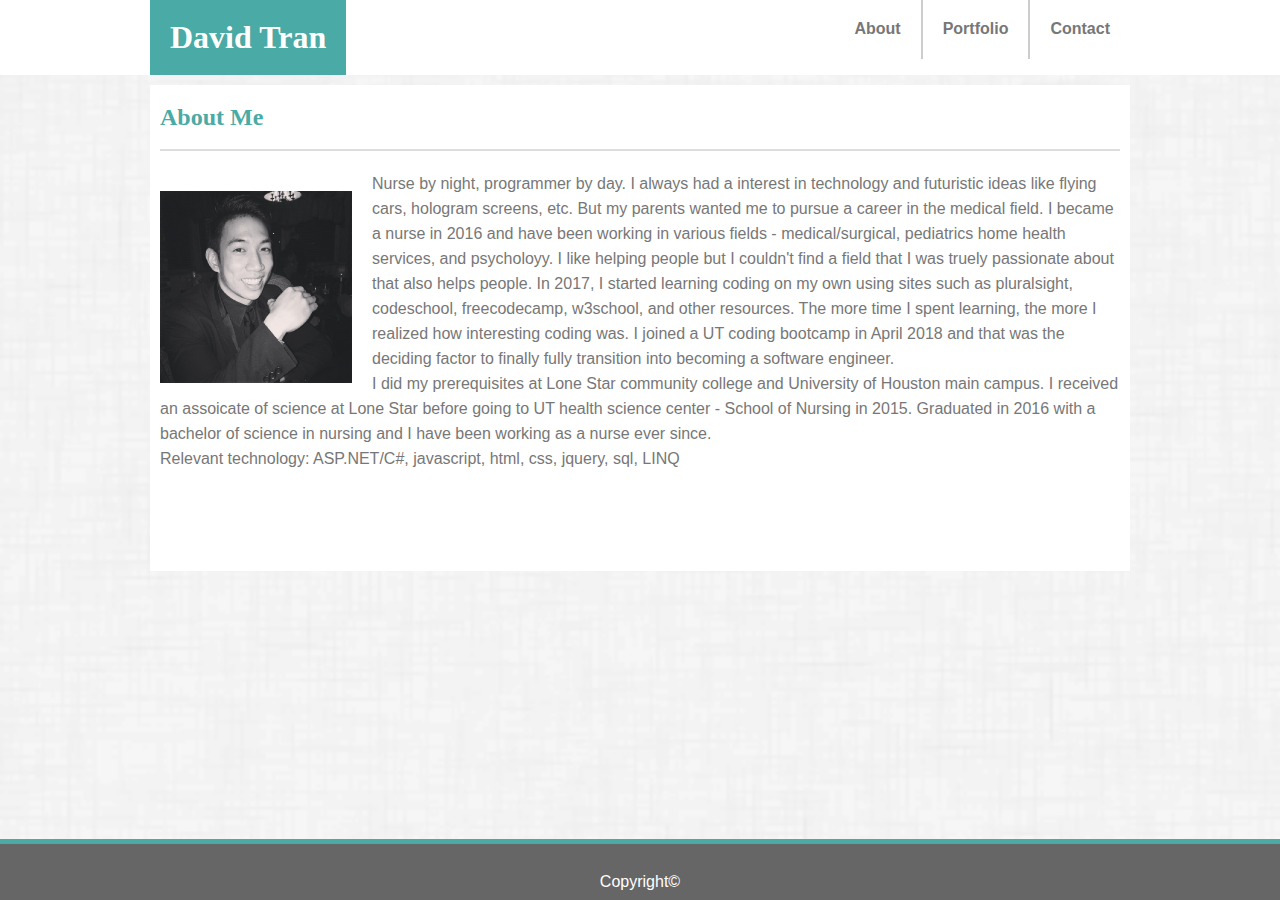
<file: index.html>
<!DOCTYPE html>
<html>
    <head>
        <meta charset="utf-8">
        <meta name="viewport" content="width=device-width, initial-scale=1">
        <title>About | David Tran</title>
        <link rel="stylesheet" type="text/css" href="assets/css/reset.css">
        <link rel="stylesheet" type="text/css" href="assets/css/style.css">
    </head>
    <body>
        <header id="top">
            <div class="nav nav-left name">
                <h1>David Tran</h1>
            </div>

            <div class="nav nav-right">
                    <a href="contact.html">
                        <h4>Contact</h4>
                    </a>
                </div>
            
            <div class="nav nav-right nav-line">
                <a href="portfolio.html">
                    <h4>Portfolio</h4>
                </a>
            </div>
            
            <div class="nav nav-right  nav-line">
                    <a href="index.html">
                        <h4>About</h4>
                    </a>
                </div>
            
        </header>

        <div class="container">
            <div class="content content-1">
                <h2>About Me</h2>
                <img id="profile" src="assets/images/profile.jpg">
                
                <p>Nurse by night, programmer by day. I always had a interest in technology and futuristic ideas like flying cars, hologram
                        screens, etc. But my parents wanted me to pursue a career in the medical field. I became a nurse in 2016 and have
                        been working in various fields - medical/surgical, pediatrics home health services, and psycholoyy. I like helping
                        people but I couldn't find a field that I was truely passionate about that also helps people. In 2017, I started
                        learning coding on my own using sites such as pluralsight, codeschool, freecodecamp, w3school, and other resources.
                        The more time I spent learning, the more I realized how interesting coding was. I joined a UT coding bootcamp in
                        April 2018 and that was the deciding factor to finally fully transition into becoming a software engineer. </p>
                      <p>I did my prerequisites at Lone Star community college and University of Houston main campus. I received an assoicate
                        of science at Lone Star before going to UT health science center - School of Nursing in 2015. Graduated in 2016
                        with a bachelor of science in nursing and I have been working as a nurse ever since.</p>
                      <p>Relevant technology: ASP.NET/C#, javascript, html, css, jquery, sql, LINQ</p>
            </div>
        </div>
        
        <footer id="bottom">
            Copyright&copy;
        </footer>
    </body>
</html>
</file>
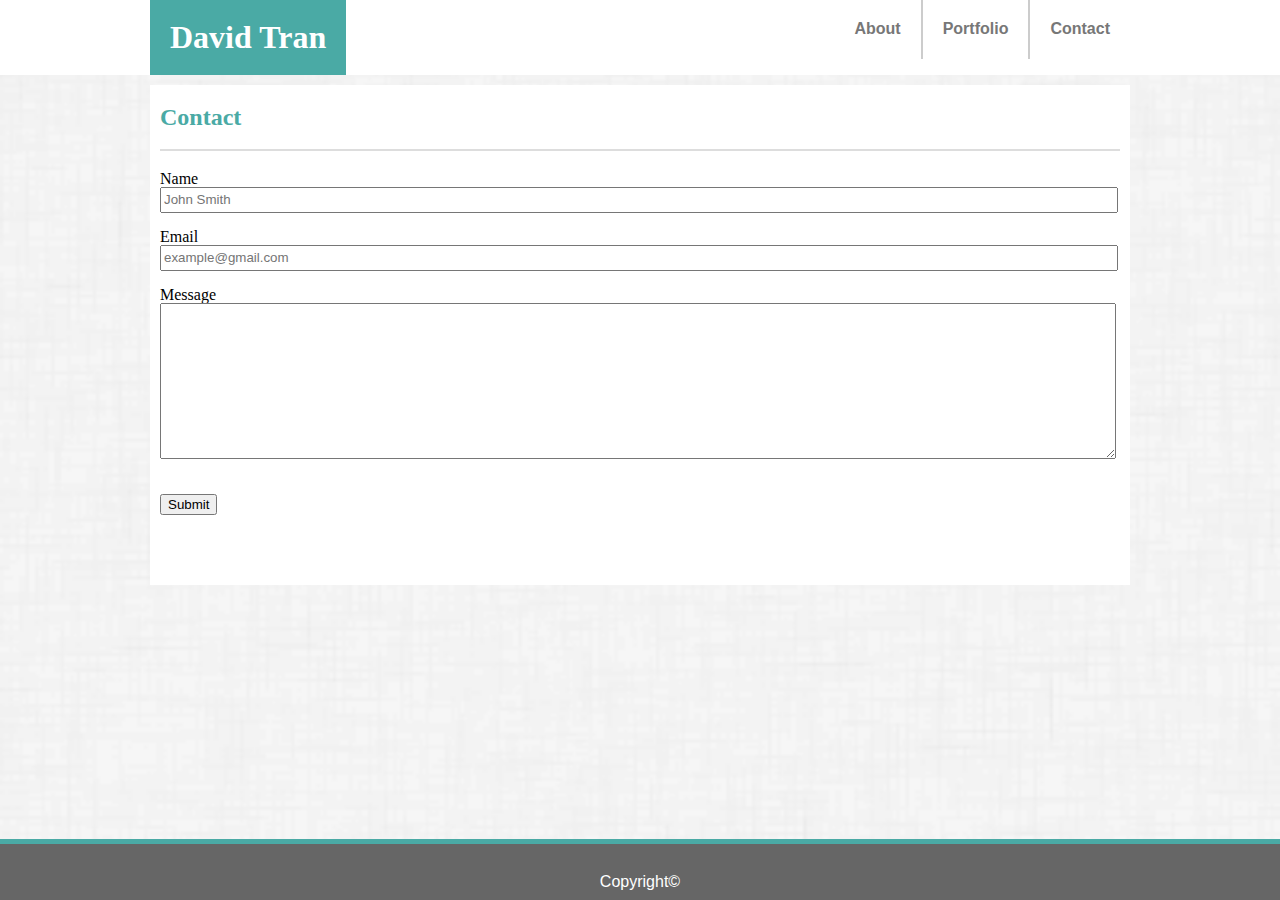
<file: contact.html>
<!DOCTYPE html>
<html>
    <head>
        <meta charset="utf-8">
        <meta name="viewport" content="width=device-width, initial-scale=1">
        <title>About | David Tran</title>
        <link rel="stylesheet" type="text/css" href="assets/css/reset.css">
        <link rel="stylesheet" type="text/css" href="assets/css/style.css">
    </head>
    <body>
        <header id="top">
            <div class="nav nav-left name">
                <h1>David Tran</h1>
            </div>

            <div class="nav nav-right">
                    <a href="contact.html">
                        <h4>Contact</h4>
                    </a>
                </div>
            
            <div class="nav nav-right nav-line">
                <a href="portfolio.html">
                    <h4>Portfolio</h4>
                </a>
            </div>
            
            <div class="nav nav-right  nav-line">
                    <a href="index.html">
                        <h4>About</h4>
                    </a>
                </div>
            
        </header>

        <div class="container">
            <div class="content content-2">
                <h2>Contact</h2>
                <form>
                    Name<br>
                    <input type="text" name="name" placeholder="John Smith" style="width: 99%; height:20px;" required><br><br>
                    Email<br>
                    <input type="email" name="email" placeholder="example@gmail.com" style="width: 99%; height:20px;" required><br><br>
                    Message<br>
                    <textarea name="message" rows="10" cols="30" style="width: 99%;" maxlength="150" required></textarea><br><br>
                    <br>
                    <input type="submit" value="Submit">

                </form>
                

            </div>
        </div>

        <footer id="bottom">
            Copyright&copy;
        </footer>
    </body>
</html>
</file>
<file: assets/css/style.css>
/* ----------------
Header
 -----------------*/
html, body {
    height: 100%;
}

body {
    display: flex;
    flex-direction: column;
}

header {
    background-color: #ffffff;
    
    border-color: #cccccc;
    
    font-family: Georgia, 'Times New Roman', Times, serif;
    width: 980px;
    margin: auto;
    overflow:hidden;
    margin-bottom: 0;
}

.nav {
    display: inline-block;
}

.nav-left {
    float: left;
}

.nav-line {
    border-right: 2px solid #cccccc;
    
}

.nav-right {
    float: right;
    padding: 0 20px;
}

.name {
    background-color: #4aaaa5;
    color : #ffffff;
    padding: 0px 20px;
}


.nav a {
    text-decoration: none;
}

.nav-right a h4:hover {
    color: purple;
    font-size: 110%;
}

/* ----------------
Images
 -----------------*/

#profile {
    float:left; 
    width: 20%;
    margin-top: 20px;
    margin-right: 20px;
}

.pic img {
    margin-right: 50px;
    height: 150px;
    width: 150px;
}

/* ----------------
h1,h2,h3...
 -----------------*/

h1 {
    display: block;
    font-size: 2em;
    margin-top: 0.67em;
    margin-bottom: 0.67em;
    margin-left: 0;
    margin-right: 0;
    font-weight: bold;
}
h2 {
    display: block;
    font-size: 1.5em;
    margin-top: 0.83em;
    margin-bottom: 0.83em;
    margin-left: 0;
    margin-right: 0;
    font-weight: bold;
    
    padding-bottom: 20px;
    border-bottom: 2px solid #dddddd;
    color: #4aaaa5;
}

h4 {
    display: block;
    font-size: 1em;
    margin-top: 1.33em;
    margin-bottom: 1.33em;
    margin-left: 0;
    margin-right: 0;
    font-weight: bold;

    color: #777777;
}

p {
    line-height: 25px;
    color: #777777;
}

p, 
h4, 
footer {
    font-family: Arial, Helvetica, sans-serif;
    
}

/* ----------------
Main Body
 -----------------*/

.container {
    
    background-image: url("../images/dust_scratches/dust_scratches.png");
    background-attachment: fixed;
    background-size: cover;
    /* height: 620px; */
    height: 500px;
    flex: 1 0 auto;
    overflow: auto;
    
    
}

.content {
    background-color: #ffffff;
    border: #dddddd;
    position: relative;
    
    top: 10px;
    /* left: 10px; */
    /* bottom: 10px; */
    width: 960px;
    margin: auto;
    overflow: auto;
    
}

.content-1 {
    padding: 0px 10px 100px 10px;

}
.content-2 {
    padding: 0 10px 70px 10px;
}

.content-3 {
    padding: 0 10px 0px 10px;
}

/* ----------------
Footer
 -----------------*/
footer {
    
    background-color: #666666;
    text-align: center;
    border-top: 5px solid #4aaaa5;
    padding: 30px 0 10px 0;
    
    flex-shrink: 0;
    color: #ffffff;
}

td {
    padding: 10px;
}
</file>
